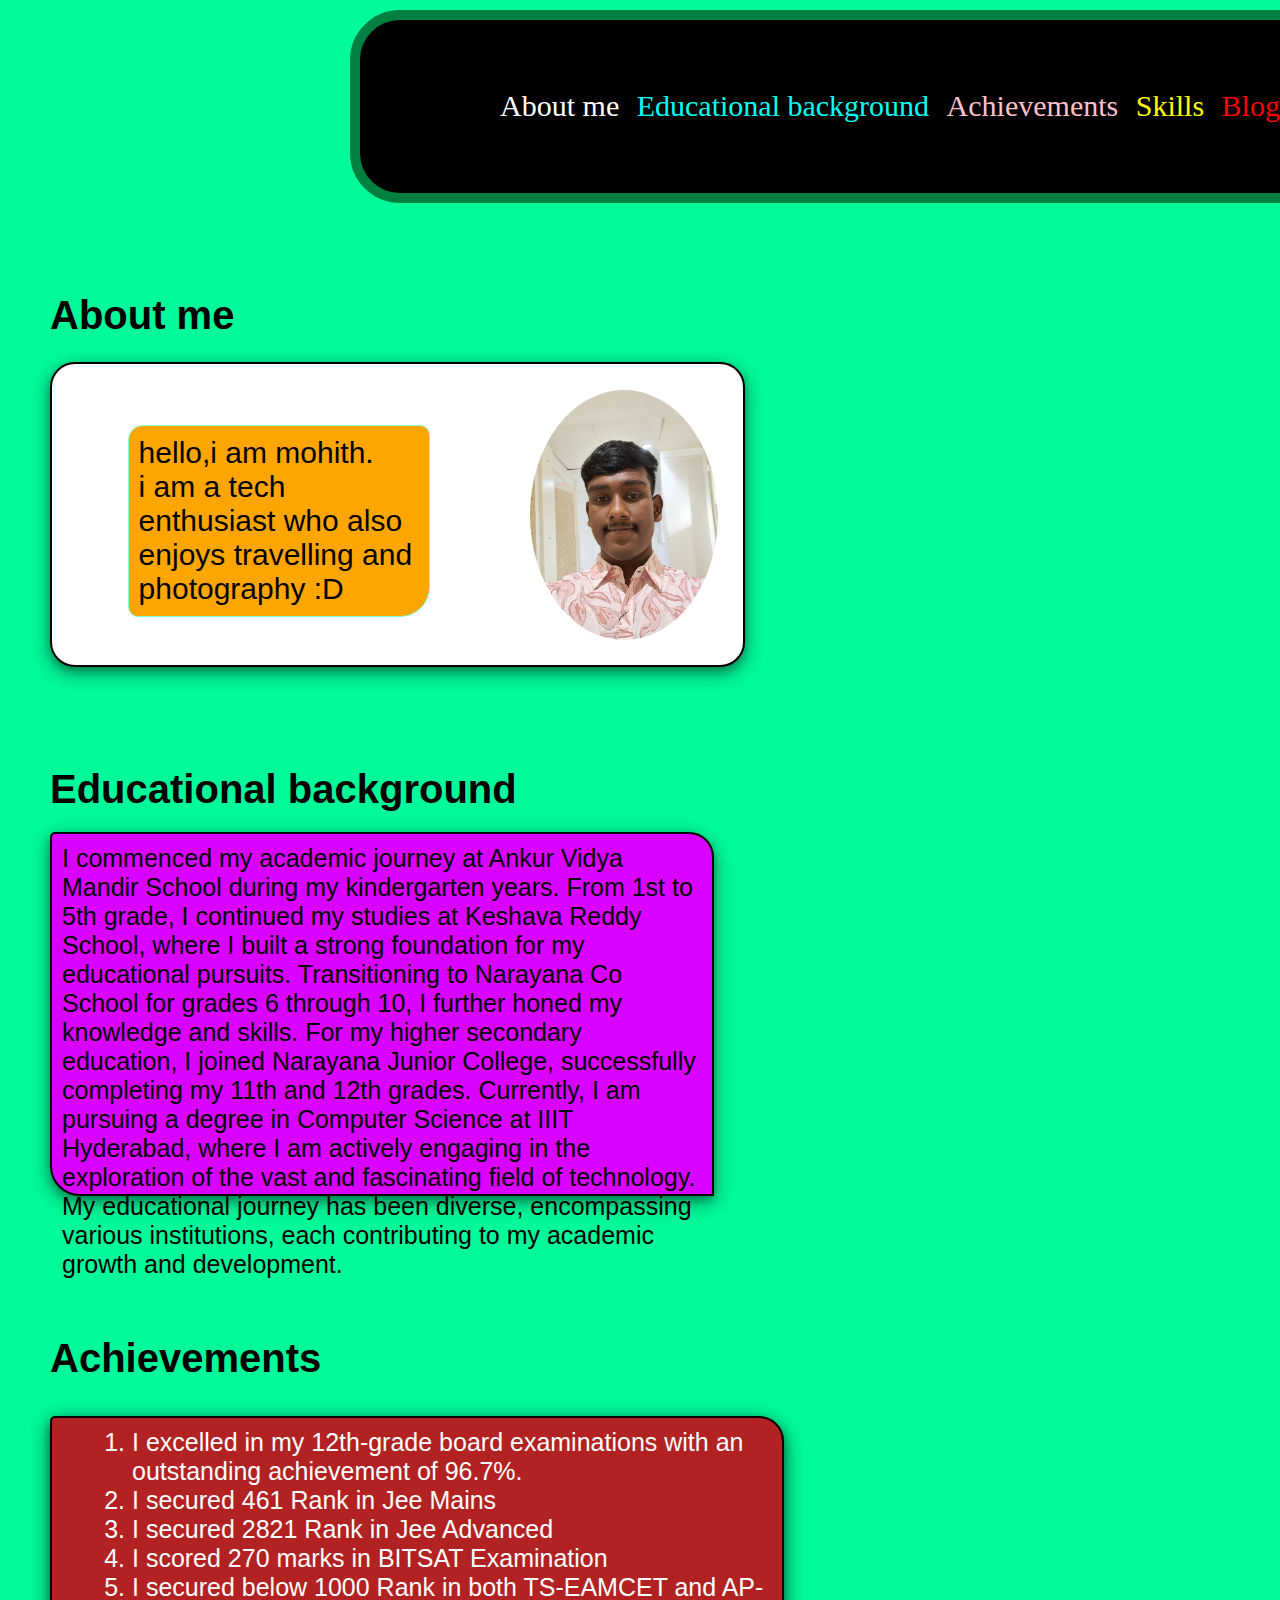
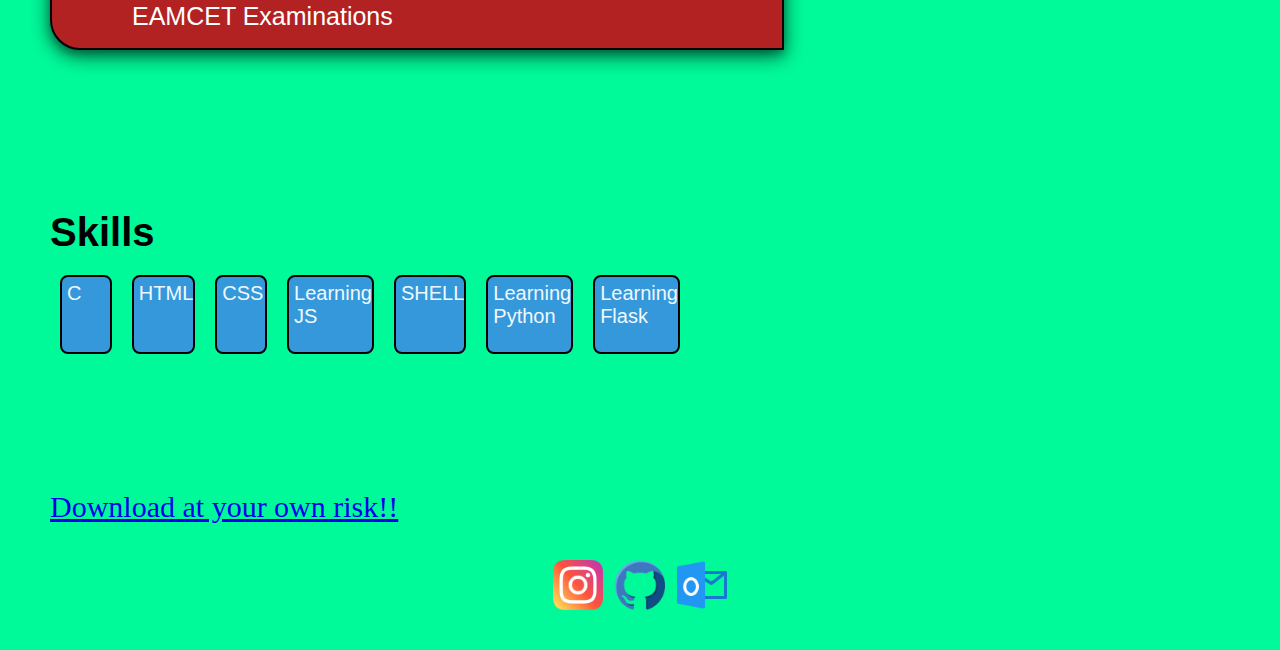
<file: index.html>
<!DOCTYPE html>
<html>

<head>
    <title>Portfolio</title>
    <link rel="stylesheet" href="style.css">
    <link rel="stylesheet" href="https://cdnjs.cloudflare.com/ajax/libs/font-awesome/6.0.0/css/all.min.css" >
     <script src="script.js"></script>
</head>

<body >
    <div class="navbar" >
        <br><br>
        <a class="f1" href="#About me" style=" text-decoration: none;" >About me</a>
        <a class="f2" href="#Educational" style=" text-decoration: none;">Educational background </a>
        <a class="f3" href="#Achievements" style=" text-decoration: none;">Achievements</a>
        <a class="f4" href="#Skills" style=" text-decoration: none;">Skills</a>
        <a class="f5" href="blog.html" style=" text-decoration: none;">Blog</a>
    </div>

    <div><i id="togg" class="fas fa-lightbulb" style="font-size: 50px;position: relative;left:1650px" onclick="myfunction()"></i></div>

    <div id="About me">
        <div class="qw"><strong>About me</strong></div>
        <div class="b1">
            <div class="v">
                <div class="styhome">

                    hello,i am mohith.<br>
                    i am a tech enthusiast who also enjoys travelling and photography :D
                </div>
            </div>
            <img class="pic" src="profile.jpg">
        </div>
    </div>
    <div id="Educational">
        <div class="qe">
            <strong>Educational background</strong>
        </div>
        <div class="block">
            I commenced my academic journey at Ankur Vidya Mandir School during my kindergarten years. From 1st to 5th
            grade, I continued my studies at Keshava Reddy School, where I built a strong foundation for my educational
            pursuits. Transitioning to Narayana Co School for grades 6 through 10, I further honed my knowledge and
            skills.
            For my higher secondary education, I joined Narayana Junior College, successfully completing my 11th and
            12th
            grades. Currently, I am pursuing a degree in Computer Science at IIIT Hyderabad, where I am actively
            engaging in
            the exploration of the vast and fascinating field of technology. My educational journey has been diverse,
            encompassing various institutions, each contributing to my academic growth and development.
        </div>
    </div>
    <div id="Achievements">
        <div class="qr">
            <strong>Achievements</strong>
        </div>

        <div class="block2">
            <ol>
                <li>I excelled in my 12th-grade board examinations with an outstanding achievement of 96.7%.</li>
                <li>I secured 461 Rank in Jee Mains</li>
                <li>I secured 2821 Rank in Jee Advanced</li>
                <li>I scored 270 marks in BITSAT Examination</li>
                <li>I secured below 1000 Rank in both TS-EAMCET and AP-EAMCET Examinations</li>
            </ol>
        </div>
    </div>
    <div id="Skills">
        <div class="qp">
            <strong>Skills</strong>
        </div>
        <div class="container">
            <div class="block3">C</div>
            <div class="block3">HTML</div>
            <div class="block3">CSS</div>
            <div class="block3">Learning JS</div>
            <div class="block3">SHELL</div>
            <div class="block3">Learning Python</div>
            <div class="block3">Learning Flask</div>
        </div>
    </div>
    <div>
          <a href="Assignment 1.pdf" class="yt">Download at your own risk!!</a>
    </div>
<br>
<br>
    <div align="center">
       
        <a href="https://www.instagram.com/sai_krishna_mohith176/" target="_blank"><img src="instagram.png"style="width:50px"></a>
        &nbsp;
        <a href="https://github.com/mohith176" target="_blank"><img src="github.png"style="width:50px"></a>
        &nbsp;
        <a href="mailto: mohith.tondepu@students.iiit.ac.in" target="_blank"><img src="outlook.png"style="width:50px"></a>
    </div>
    <br>
    <br>
</body>

</html>
</file>
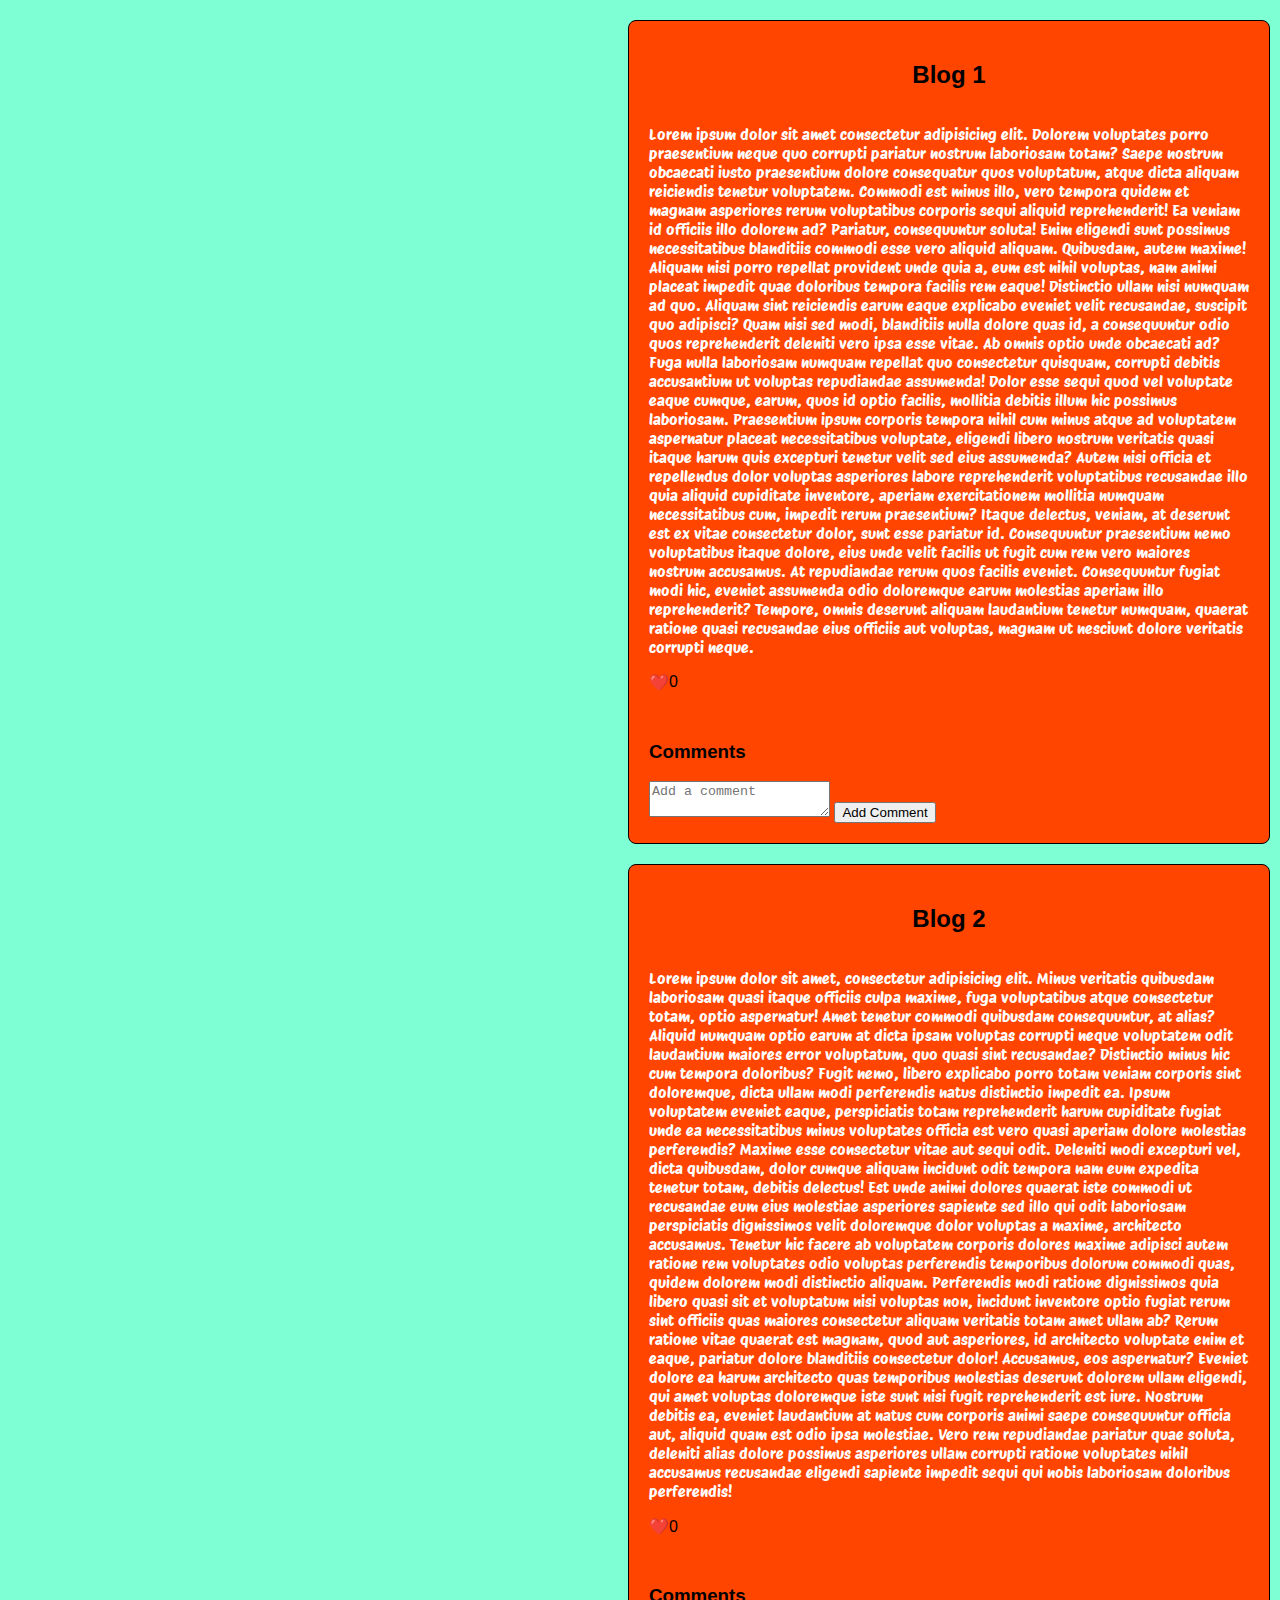
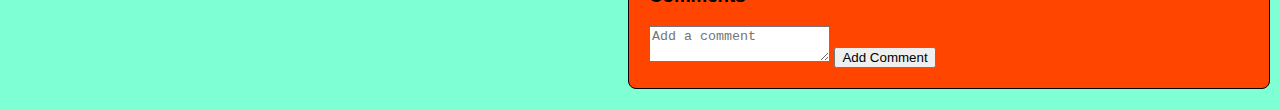
<file: blog.html>
<!DOCTYPE html>
<html lang="en">
<head>
  <meta charset="UTF-8">
  <meta name="viewport" content="width=device-width, initial-scale=1.0">
  <title>Blog Section</title>
  <link rel="preconnect" href="https://fonts.googleapis.com">
<link rel="preconnect" href="https://fonts.gstatic.com" crossorigin>
<link href="https://fonts.googleapis.com/css2?family=Protest+Riot&display=swap" rel="stylesheet">
  <style>
    body {
      font-family: Arial, sans-serif;
      background-color:aquamarine;
    }
    
    .blog {
      margin: 20px;
      padding: 20px;
      border: 1px solid black;
      border-radius: 8px;
      max-width: 600px;
      display: flex;
      flex-direction: column;
        justify-content: center;
        align-content: center;
        position: relative;
        left:600px;
        background-color:orangered;
    }

    .like-container {
      display: flex;
      align-items: center;
      margin-bottom: 10px;
    }

    .like-btn {
      cursor: pointer;
    }

    .comments-section {
      margin-top: 20px;
    }

    .comment {
      margin-bottom: 10px;
    }
    .wonder
    {
        font-family: 'Protest Riot', sans-serif;
        display: flex;
        justify-content: center;
        align-content: center;
        color: white;
    }
  </style>
</head>
<body>

<div class="blog" id="blog1">
  <h2 align="center">Blog 1</h2>
  <div class="wonder"><p>Lorem ipsum dolor sit amet consectetur adipisicing elit. Dolorem voluptates porro praesentium neque quo corrupti pariatur nostrum laboriosam totam? Saepe nostrum obcaecati iusto praesentium dolore consequatur quos voluptatum, atque dicta aliquam reiciendis tenetur voluptatem. Commodi est minus illo, vero tempora quidem et magnam asperiores rerum voluptatibus corporis sequi aliquid reprehenderit! Ea veniam id officiis illo dolorem ad? Pariatur, consequuntur soluta! Enim eligendi sunt possimus necessitatibus blanditiis commodi esse vero aliquid aliquam. Quibusdam, autem maxime! Aliquam nisi porro repellat provident unde quia a, eum est nihil voluptas, nam animi placeat impedit quae doloribus tempora facilis rem eaque! Distinctio ullam nisi numquam ad quo. Aliquam sint reiciendis earum eaque explicabo eveniet velit recusandae, suscipit quo adipisci? Quam nisi sed modi, blanditiis nulla dolore quas id, a consequuntur odio quos reprehenderit deleniti vero ipsa esse vitae. Ab omnis optio unde obcaecati ad? Fuga nulla laboriosam numquam repellat quo consectetur quisquam, corrupti debitis accusantium ut voluptas repudiandae assumenda! Dolor esse sequi quod vel voluptate eaque cumque, earum, quos id optio facilis, mollitia debitis illum hic possimus laboriosam. Praesentium ipsum corporis tempora nihil cum minus atque ad voluptatem aspernatur placeat necessitatibus voluptate, eligendi libero nostrum veritatis quasi itaque harum quis excepturi tenetur velit sed eius assumenda? Autem nisi officia et repellendus dolor voluptas asperiores labore reprehenderit voluptatibus recusandae illo quia aliquid cupiditate inventore, aperiam exercitationem mollitia numquam necessitatibus cum, impedit rerum praesentium? Itaque delectus, veniam, at deserunt est ex vitae consectetur dolor, sunt esse pariatur id. Consequuntur praesentium nemo voluptatibus itaque dolore, eius unde velit facilis ut fugit cum rem vero maiores nostrum accusamus. At repudiandae rerum quos facilis eveniet. Consequuntur fugiat modi hic, eveniet assumenda odio doloremque earum molestias aperiam illo reprehenderit? Tempore, omnis deserunt aliquam laudantium tenetur numquam, quaerat ratione quasi recusandae eius officiis aut voluptas, magnam ut nesciunt dolore veritatis corrupti neque.</p></div>
  <div class="like-container">
    <span class="like-btn" onclick="toggleLike('blog1')">❤️</span>
    <span id="likeCount_blog1">0</span>
  </div>
  <div class="comments-section">
    <h3>Comments</h3>
    <div id="comments_blog1"></div>
    <textarea id="commentInput_blog1" placeholder="Add a comment"></textarea>
    <button onclick="addComment('blog1')">Add Comment</button>
  </div>
</div>

<div class="blog" id="blog2">
  <h2 align="center">Blog 2</h2>
  <div class="wonder"><p>Lorem ipsum dolor sit amet, consectetur adipisicing elit. Minus veritatis quibusdam laboriosam quasi itaque officiis culpa maxime, fuga voluptatibus atque consectetur totam, optio aspernatur! Amet tenetur commodi quibusdam consequuntur, at alias? Aliquid numquam optio earum at dicta ipsam voluptas corrupti neque voluptatem odit laudantium maiores error voluptatum, quo quasi sint recusandae? Distinctio minus hic cum tempora doloribus? Fugit nemo, libero explicabo porro totam veniam corporis sint doloremque, dicta ullam modi perferendis natus distinctio impedit ea. Ipsum voluptatem eveniet eaque, perspiciatis totam reprehenderit harum cupiditate fugiat unde ea necessitatibus minus voluptates officia est vero quasi aperiam dolore molestias perferendis? Maxime esse consectetur vitae aut sequi odit. Deleniti modi excepturi vel, dicta quibusdam, dolor cumque aliquam incidunt odit tempora nam eum expedita tenetur totam, debitis delectus! Est unde animi dolores quaerat iste commodi ut recusandae eum eius molestiae asperiores sapiente sed illo qui odit laboriosam perspiciatis dignissimos velit doloremque dolor voluptas a maxime, architecto accusamus. Tenetur hic facere ab voluptatem corporis dolores maxime adipisci autem ratione rem voluptates odio voluptas perferendis temporibus dolorum commodi quas, quidem dolorem modi distinctio aliquam. Perferendis modi ratione dignissimos quia libero quasi sit et voluptatum nisi voluptas non, incidunt inventore optio fugiat rerum sint officiis quas maiores consectetur aliquam veritatis totam amet ullam ab? Rerum ratione vitae quaerat est magnam, quod aut asperiores, id architecto voluptate enim et eaque, pariatur dolore blanditiis consectetur dolor! Accusamus, eos aspernatur? Eveniet dolore ea harum architecto quas temporibus molestias deserunt dolorem ullam eligendi, qui amet voluptas doloremque iste sunt nisi fugit reprehenderit est iure. Nostrum debitis ea, eveniet laudantium at natus cum corporis animi saepe consequuntur officia aut, aliquid quam est odio ipsa molestiae. Vero rem repudiandae pariatur quae soluta, deleniti alias dolore possimus asperiores ullam corrupti ratione voluptates nihil accusamus recusandae eligendi sapiente impedit sequi qui nobis laboriosam doloribus perferendis!</p></div>
  <div class="like-container">
    <span class="like-btn" onclick="toggleLike('blog2')">❤️</span>
    <span id="likeCount_blog2">0</span>
  </div>
  <div class="comments-section">
    <h3>Comments</h3>
    <div id="comments_blog2"></div>
    <textarea id="commentInput_blog2" placeholder="Add a comment"></textarea>
    <button onclick="addComment('blog2')">Add Comment</button>
  </div>
</div>

<script>
 
  function toggleLike(blogId) {
    const likeBtn = document.querySelector(`#${blogId} .like-btn`);
    const likeCount = document.querySelector(`#likeCount_${blogId}`);


    const isLiked = likeBtn.classList.contains('liked');
    
    if (isLiked) {
      likeBtn.classList.remove('liked');
      likeCount.textContent = parseInt(likeCount.textContent) - 1;
    } else {
      likeBtn.classList.add('liked');
      likeCount.textContent = parseInt(likeCount.textContent) + 1;
    }

    
    localStorage.setItem(`${blogId}_like`, isLiked ? '0' : '1');
    localStorage.setItem(`${blogId}_likeCount`, likeCount.textContent);
  }


  function addComment(blogId) {
    const commentInput = document.querySelector(`#commentInput_${blogId}`);
    const commentsContainer = document.querySelector(`#comments_${blogId}`);

    const commentText = commentInput.value.trim();
    if (commentText !== '') {
      const commentDiv = document.createElement('div');
      commentDiv.classList.add('comment');
      commentDiv.textContent = commentText;
      commentsContainer.appendChild(commentDiv);

      const comments = JSON.parse(localStorage.getItem(`${blogId}_comments`)) || [];
      comments.push(commentText);
      localStorage.setItem(`${blogId}_comments`, JSON.stringify(comments));

      commentInput.value = '';
    }
  }


  function initializeBlog(blogId) {
    const likeBtn = document.querySelector(`#${blogId} .like-btn`);
    const likeCount = document.querySelector(`#likeCount_${blogId}`);
    const commentsContainer = document.querySelector(`#comments_${blogId}`);

    const isLiked = localStorage.getItem(`${blogId}_like`) === '1';
    const likeCountValue = localStorage.getItem(`${blogId}_likeCount`) || '0';
    const comments = JSON.parse(localStorage.getItem(`${blogId}_comments`)) || [];

    if (isLiked) {
      likeBtn.classList.add('liked');
    }
    likeCount.textContent = likeCountValue;

    comments.forEach(commentText => {
      const commentDiv = document.createElement('div');
      commentDiv.classList.add('comment');
      commentDiv.textContent = commentText;
      commentsContainer.appendChild(commentDiv);
    });
  }

  initializeBlog('blog1');
  initializeBlog('blog2');
</script>

</body>
</html>
</file>
<file: style.css>
.navbar
{
   
   width:1000px;
   border-width:10px;
   border-color:rgb(0, 128, 64) ;
   border-style: solid;
   border-radius:50px;
   margin-left:350px;
   background-color:black;
   margin-top: 10px;
   padding-top:1px;
  
   padding-bottom:70px;
   padding-left: 30px;
   text-align:center;
   font-size:30px;
}
.navbar a:hover
{
    background-color: #ddd;
     color: black;
     border-radius:17px;
    
}
.f1
{
color: white;
 margin-right:10px;
}
.f2
{
 color:rgb(0, 255, 242);
 margin-right:10px;
}
.f3
{
    color:pink;
    margin-right:10px;
}
.f4
{
    color:yellow;
    padding-right:10px;
}
.f5
{
    color:red;
}
*{
margin:0;
padding:0;
}
.qw
{
    position: relative;
    top:40px;
    margin-left:50px;
    font-size:40px;
    font-family: Arial, sans-serif;
}



.styhome
{    
    
    border-radius: 15px 10px 30px;
    font-family:'Comic Sans MS', sans-serif;
    font-size: 30px;
    border-width:1px;
    border-color: aquamarine;
   margin-top:10px;
   margin-left:50px;
   margin-right: 100px;
    border-style: solid;
    background-color: orange;
    padding-left:10px;
    padding-top:10px;
    padding-bottom:10px;
    padding-right:10px;
  
    
}
body
{
    background-color:mediumspringgreen;
}

.darkbody {
    background-color:black;  
    color: white; 
}

.pic
{
    width: 240px; 
    height: 250px; 
    border-radius: 50%; 
}



.b1
{
    margin-top: 5%;
  border: solid 2px black;
  box-shadow: 0 4px 8px 0 rgba(0, 0, 0, 0.25), 0 6px 20px 0 rgba(0, 0, 0, 0.40);
  width:50%;
  margin-left:50px;
  padding: 2%;
  border-collapse: separate;
  border-radius:25px;
  display:flex;
  background-color: white;
 
}

.v  
{
    display: flex;
    align-items: center;
     flex-direction: column;
     padding-top: 25px;

}


.qe
{
    position:relative;
    font-size:40px;
    font-family: Arial, sans-serif;
    margin-bottom: 10px;
    top:100px;
    left:50px;
}



   .block
   {
    box-shadow: 0 4px 8px 0 rgba(0, 0, 0, 0.25), 0 6px 20px 0 rgba(0, 0, 0, 0.40);
    padding-top:10px;
    padding-left:10px;
    padding-right:10px;
    position:relative;
    top:110px;
    left:50px;
    width:50%;
    border-collapse: separate;
    border-top-left-radius:5px ;
    border-top-right-radius:25px;
    border-bottom-left-radius:30px;
    margin-bottom:250px;
    max-height:2000px;
    height:350px;
    border: solid 2px black;
    font-family:'Comic Sans MS', sans-serif;
    font-size:25px;
    background-color: rgb(217, 0, 255);
   }

   .qr
   {
    position:relative;
    font-size:40px;
    font-family: Arial, sans-serif;
    left:50px;
    margin-bottom:5px;
   }

   .block2
   {
    box-shadow: 0 4px 8px 0 rgba(0, 0, 0, 0.25), 0 6px 20px 0 rgba(0, 0, 0, 0.60);
    padding-top:10px;
    padding-left:80px;
    padding-right:10px;
    position:relative;
    top:30px;
    left:50px;
    width:50%;
    border-collapse: separate;
    border-top-left-radius:5px ;
    border-top-right-radius:25px;
    border-bottom-left-radius:30px;
    margin-bottom:190px;
    max-height:2000px;
    height:220px;
    border: solid 2px black;
    font-family:'Comic Sans MS', sans-serif;
    font-size:25px;
    background-color:firebrick;
    color:white;
   }

   
   .qp
   {
    position:relative;
    font-size:40px;
    font-family: Arial, sans-serif;
    left:50px;
    margin-bottom:5px;
   }

   .container {
    position: relative;
    width:50%;
    top:5px;
    left:50px;
    display: flex;
    height: 100px;
    margin-bottom:130px;
  }
  
  .block3 {
    width: 100px;
    height: 70px;
    background-color: #3498db;
    border-width:2px;
    border-color: black;
    border-style:solid;
    font-size:20px;
    padding-top:5px;
    padding-left:5px;
    font-family:'Comic Sans MS', sans-serif;
    margin: 10px;
    border-radius: 8px;
    color: aliceblue;
    transition: transform 0.3s, box-shadow 0.3s;
  }
  
  .block3:hover {
    transform: scale(1.1);
    box-shadow: 0 4px 8px 0 rgba(0, 0, 0, 0.25), 0 6px 20px 0 rgba(0, 0, 0, 0.60);
  }


.qb
{
    position:relative;
    font-size:40px;
    font-family: Arial, sans-serif;
    left:50px;
    margin-bottom:5px;
}

.yt
{
    position: relative;
    left:50px;
    font-size: 30px;
}
</file>
